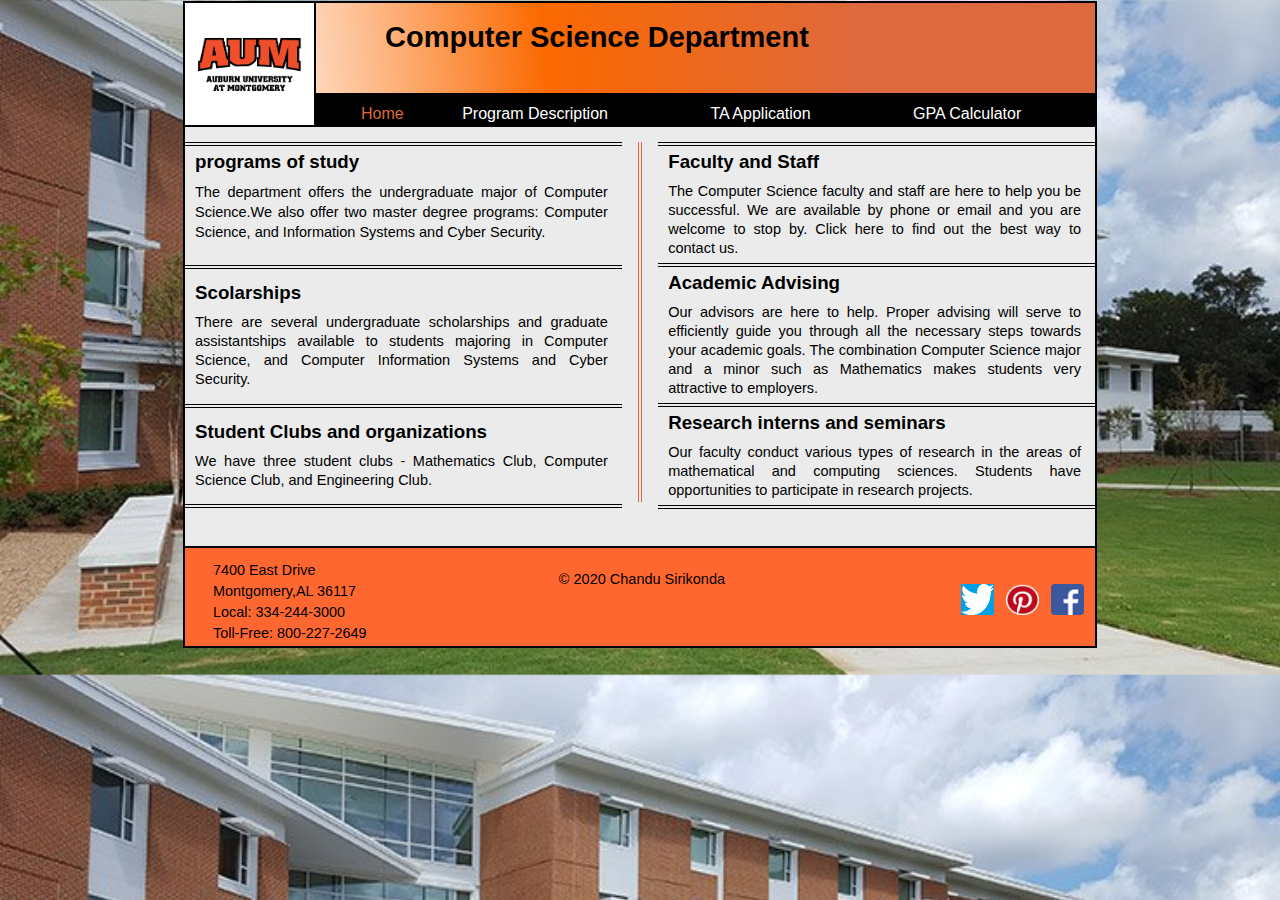
<file: index.html>
<!DOCTYPE html>
<html>
    <head>
        <meta charset="utf-8" />
	    <title>Computer Science Department</title>
        <link rel="stylesheet" href="styles/normalize.css">
        <link rel="stylesheet" href="styles/home.css" >
    </head>
    <body background="./styles/aum3.jpg">
        <div class="container">
            <div class="heading_header">
                <img src="images/logo.png">
                <div class="heading">
                    <header>
                        <h1> Computer Science Department</h1>
                    </header> 
                    <nav>
                        <a href="home.html" class="active"> Home</a>
                        <a href="description.html" class="main_nav">Program Description</a>
                        <a href="TA.html" class="main_nav">TA Application</a>
                        <a href="GPA.html" class="main_nav">GPA Calculator</a>   
                    </nav>
                </div>
            </div>
            <div class="content">
                <div class="left">
                    <hr>
                    <h3>programs of study</h3>
                    <p class="p_1">The department offers the undergraduate major of Computer Science.We also offer two master degree programs: Computer Science, and Information Systems and Cyber Security.</p><br>
                    <hr>
                    <h3 class="p_2">Scolarships</h3>
                    <p class="p2_p">There are several undergraduate scholarships and graduate assistantships available to students majoring in Computer Science, and Computer Information Systems and Cyber Security.</p>
                    <hr>
                    <h3 class="p_2">Student Clubs and organizations</h3>
                    <p class="p2_p">We have three student clubs - Mathematics Club, Computer Science Club, and Engineering Club.</p>
                    <hr>
                </div>
                <div class="vertical_line"></div>
                <div class="right">
                    <hr>
                    <h3>Faculty and Staff</h3>
                    <p>The Computer Science faculty and staff are here to help you be successful. We are available by phone or email and you are welcome to stop by. Click here to find out the best way to contact us.</p>
                    <hr>
                        <h3>Academic Advising</h3>
                        <p>Our advisors are here to help. Proper advising will serve to efficiently guide you through all the necessary steps towards your academic goals. The combination Computer Science major and a minor such as Mathematics makes students very attractive to employers.</p>
                        <hr>
                        <h3>Research interns and seminars</h3>
                        <p>Our faculty conduct various types of research in the areas of mathematical and computing sciences. Students have opportunities to participate in research projects.</p>
                        <hr>
                </div>
            </div>
            <footer>
                <div class="f_left">
                    <small>
                        7400 East Drive <br>
                        Montgomery,AL 36117 <br>
                        Local: 334-244-3000 <br>
                        Toll-Free: 800-227-2649 <br>
                    </small>
                </div>
                <div class="f_middle">
                    <p class="copy">&copy; 2020 Chandu Sirikonda</p>
                </div>
                <div class="f_right">
                    <img src="images/t3.png "alt="twitter" class="image">
                    <img src="images/pinterest-logo.png" class="image">
                    <img src="images/facebook-social-network-logo.png" class="image">
                </div>
            </footer>
        </div>
    </body>
</html>
</file>
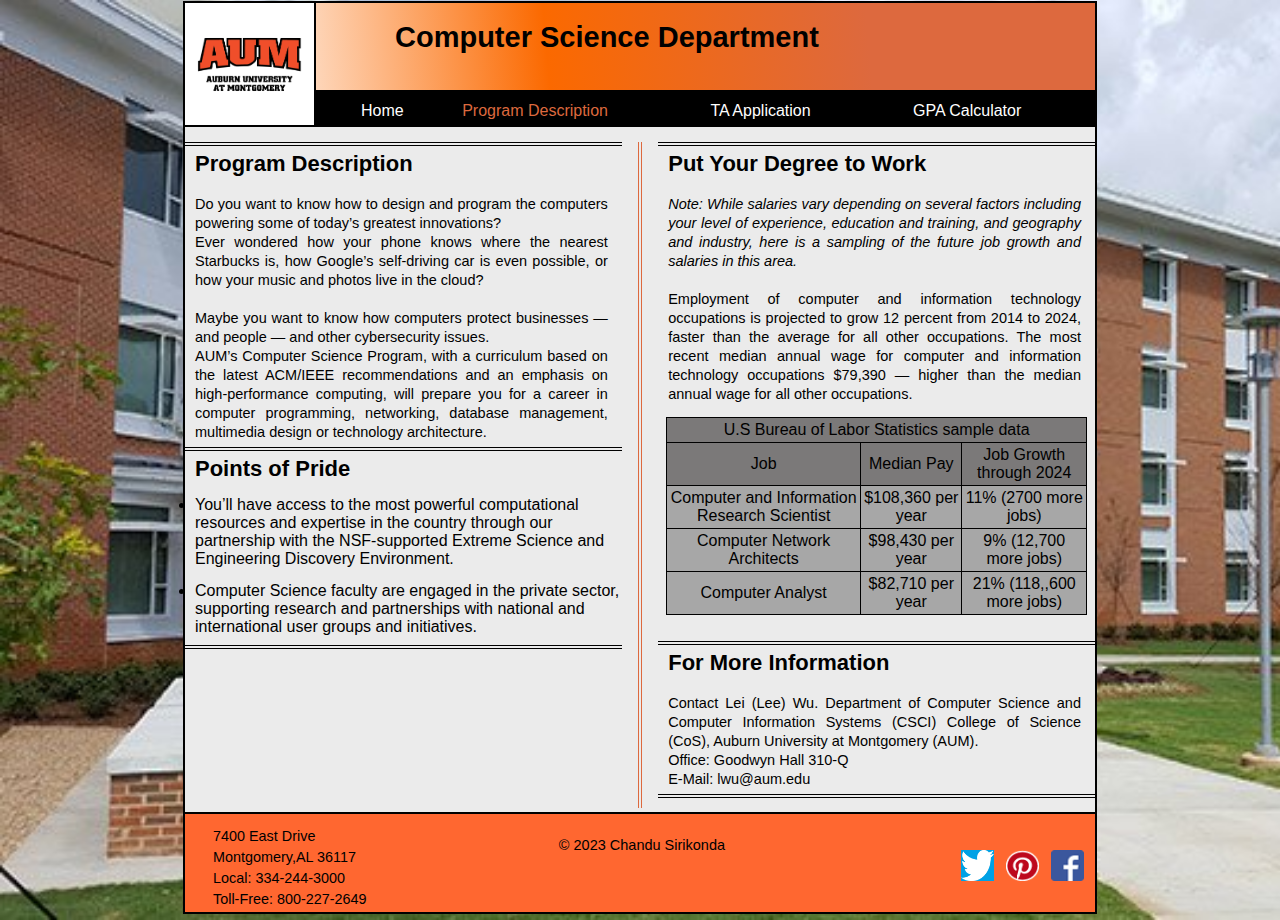
<file: description.html>
<!DOCTYPE html>
<html lang="en">
<head>
    <meta charset="utf-8" />
	<title>Computer Science Department</title>
    <link rel="stylesheet" href="styles/normalize.css">
    <link rel="stylesheet" href="styles/description.css" >
</head>
<body>
    <body background="./styles/aum3.jpg">
        <div class="container">
            <div class="heading_header">
                <img src="images/logo.png">
                <div class="heading">
                    <header>
                        <h2> Computer Science Department</h2>
                    </header> 
                    <nav>
                        <a href="index.html" class="active"> Home</a>
                        <a href="description.html" class="main_nav page_2">Program Description</a>
                        <a href="TA.html" class="main_nav">TA Application</a>
                        <a href="GPA.html" class="main_nav">GPA Calculator</a>   
                    </nav>
                </div>
            </div>
    <div class="content">
        <div class="left">
            <hr>
            <h2>Program Description</h2>
            <p>Do you want to know how to design and program the computers powering some of today’s greatest innovations? <br>
            Ever wondered how your phone knows where the nearest Starbucks is, how Google’s self-driving car is even possible, or how your music and photos live in the cloud? <br>
            <br>
            Maybe you want to know how computers protect businesses — and people — and other cybersecurity issues. <br>
            AUM’s Computer Science Program, with a curriculum based on the latest ACM/IEEE recommendations and an emphasis on high-performance computing, will prepare you for a career in computer programming, networking, database management, multimedia design or technology architecture. </p>
            <hr>
            <h2>Points of Pride</h2>
            <li>You’ll have access to the most powerful computational resources and expertise in the country through our partnership with the NSF-supported Extreme Science and Engineering Discovery Environment.</li>
            <li>Computer Science faculty are engaged in the private sector, supporting research and partnerships with national and international user groups and initiatives.</li>
            <hr>
        </div>
        <div class="vertical_line"></div>
        <div class="right">
            <hr>
            <h2>Put Your Degree to Work</h2>
            <p><i>Note: While salaries vary depending on several factors including your level of experience, education and training, and geography and industry, here is a sampling of the future job growth and salaries in this area.</i> <br>
            <br>
            Employment of computer and information technology occupations is projected to grow 12 percent from 2014 to 2024, faster than the average for all other occupations. The most recent median annual wage for computer and information technology occupations $79,390 — higher than the median annual wage for all other occupations.</p>
                <table>
                    <tr>
                        <th colspan="3"> U.S Bureau of Labor Statistics sample data</th>
                    </tr>
                    <tr>
                        <th>Job</th>
                        <th>Median Pay</th>
                        <th>Job Growth through 2024</th>
                    </tr>
                    <tr>
                        <td>Computer and Information Research Scientist</td>
                        <td>$108,360 per year</td>
                        <td>11% (2700 more jobs)</td>
                    </tr>
                    <tr>
                        <td>Computer Network Architects</td>
                        <td>$98,430 per year</td>
                        <td>9% (12,700 more jobs)</td>
                    </tr>
                    <tr>
                        <td>Computer Analyst</td>
                        <td>$82,710 per year</td>
                        <td>21% (118,,600 more jobs)</td>
                    </tr>
                </table>
                <br>
                <hr>
            <h2>For More Information</h2>
            <p> Contact Lei (Lee) Wu.
            Department of Computer Science and Computer Information Systems (CSCI) College of Science (CoS), Auburn University at Montgomery (AUM).<br>
            Office: Goodwyn Hall 310-Q <br>
            E-Mail: lwu@aum.edu </p>
            <hr>
        </div>
            <footer>
                <div class="f_left">
                    <small>
                        7400 East Drive <br>
                        Montgomery,AL 36117 <br>
                        Local: 334-244-3000 <br>
                        Toll-Free: 800-227-2649 <br>
                    </small>
                </div>
                <div class="f_middle">
                    <p class="copy">&copy; 2023 Chandu Sirikonda</p>
                </div>
                <div class="f_right">
                    <img src="images/t3.png "alt="twitter" class="image">
                    <img src="images/pinterest-logo.png" class="image">
                    <img src="images/facebook-social-network-logo.png" class="image">
                </div>
            </footer>
        </div>
    </div>
</body>

</html>
</file>
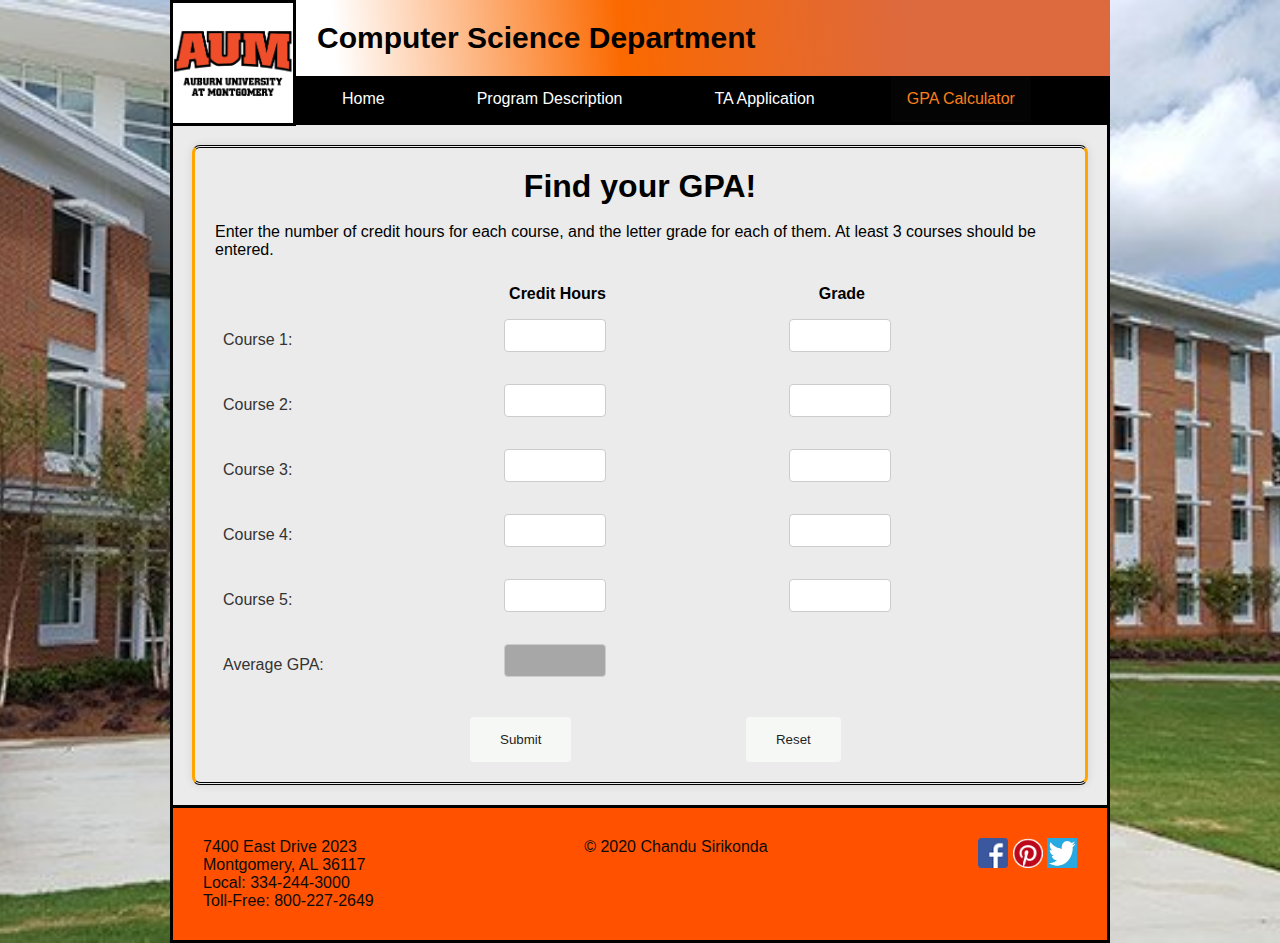
<file: GPA.html>
<!DOCTYPE html>
<html lang="en">
    <head>
        <meta charset="utf-8"/>
        <title>Computer Science Department</title>
        <link rel="stylesheet" href="styles/GPA.css">
        <script src="GPA.js"></script>
    </head>
    <body>
        <img src="./images/logo.png" alt="AUM" class="leftside" height="120px" width="120px">
        <header>
            <h1 id="nav_heading">Computer Science Department</h1>
        </header>
        <div class="navbar">
            <ul>
                <li><a href="./index.html">Home</a></li>
                <li><a href="./description.html">Program Description</a></li>
                <li><a href="./TA.html">TA Application</a></li>
                <li><a class="active" href="./GPA.html">GPA Calculator</a></li>
            </ul>
        </div>

        <div class="content">
        
        <form id="gpaForm">
            <h1>Find your GPA!</h1>
            <br>
            <p>Enter the number of credit hours for each course, and the letter grade for each of them. At least 3 courses should be entered.</p>
            <br>
            
            <table>
                <tr>
                    <th>&nbsp</th>
                    <th class="form-heading">Credit Hours</th>
                    <th class="form-heading">Grade</th>
                </tr>
                
                <tr>
                    <td><label for="course1">Course 1:</label></td>
                    <td><input type="number" id="course1Credit"  required></td>
                    <td><input type="text" id="course1Grade" maxlength="1" required></td>
                </tr>
                
                <tr>
                    <td><label for="course2">Course 2:</label></td>
                    <td><input type="number" id="course2Credit" required></td>
                    <td><input type="text" id="course2Grade" maxlength="1" required></td>
                </tr>
                
                <tr>
                    <td><label for="course3">Course 3:</label></td>
                    <td><input type="number" id="course3Credit" required></td>
                    <td><input type="text" id="course3Grade" maxlength="1" required></td>
                </tr>
                
                <tr>
                    <td><label for="course4">Course 4:</label></td>
                    <td><input type="number" id="course4Credit"  ></td>
                    <td><input type="text" id="course4Grade"  maxlength="1" ></td>
                </tr>
                
                <tr>
                    <td><label for="course5">Course 5:</label></td>
                    <td><input type="number" id="course5Credit"  ></td>
                    <td><input type="text" id="course5Grade" maxlength="1" ></td>
                </tr>
                <tr class="tr">
                    <td class="td"><label for="avgGPA">Average GPA:</label></td>
                    <td class="td"><input type="text" id="avgGPA" readonly></td>
                </tr>
            </table>
            
            <input type="submit" class="buttons" value="Submit">
            <input type="reset" class="buttons2" value="Reset">
        </form>
        </div>
    </body>

    <footer>
        <div class="container">
            <div id="address">
                <p>7400 East Drive 2023
                    <br>
                    Montgomery, AL 36117
                    <br>
                    Local: 334-244-3000
                    <br>
                    Toll-Free: 800-227-2649</p>
            </div>
            <div class="copyright">
                <p>&copy; 2020 Chandu Sirikonda</p>
            </div>
            <div id="social-media">
                <a href="https://www.facebook.com/auburnmontgomery" target="_blank"><img id="fb" src="images/facebook-social-network-logo.png"></a>
                <a href="https://www.aum.edu" target="_blank"><img id="pin" src="images/pinterest-logo.png"></a>
                <a href="https://twitter.com/aumontgomery" target="_blank"><img id="twt" src="images/twt.jpeg" ></a>
            </div>
        </div>
    </footer>
</html>
</file>
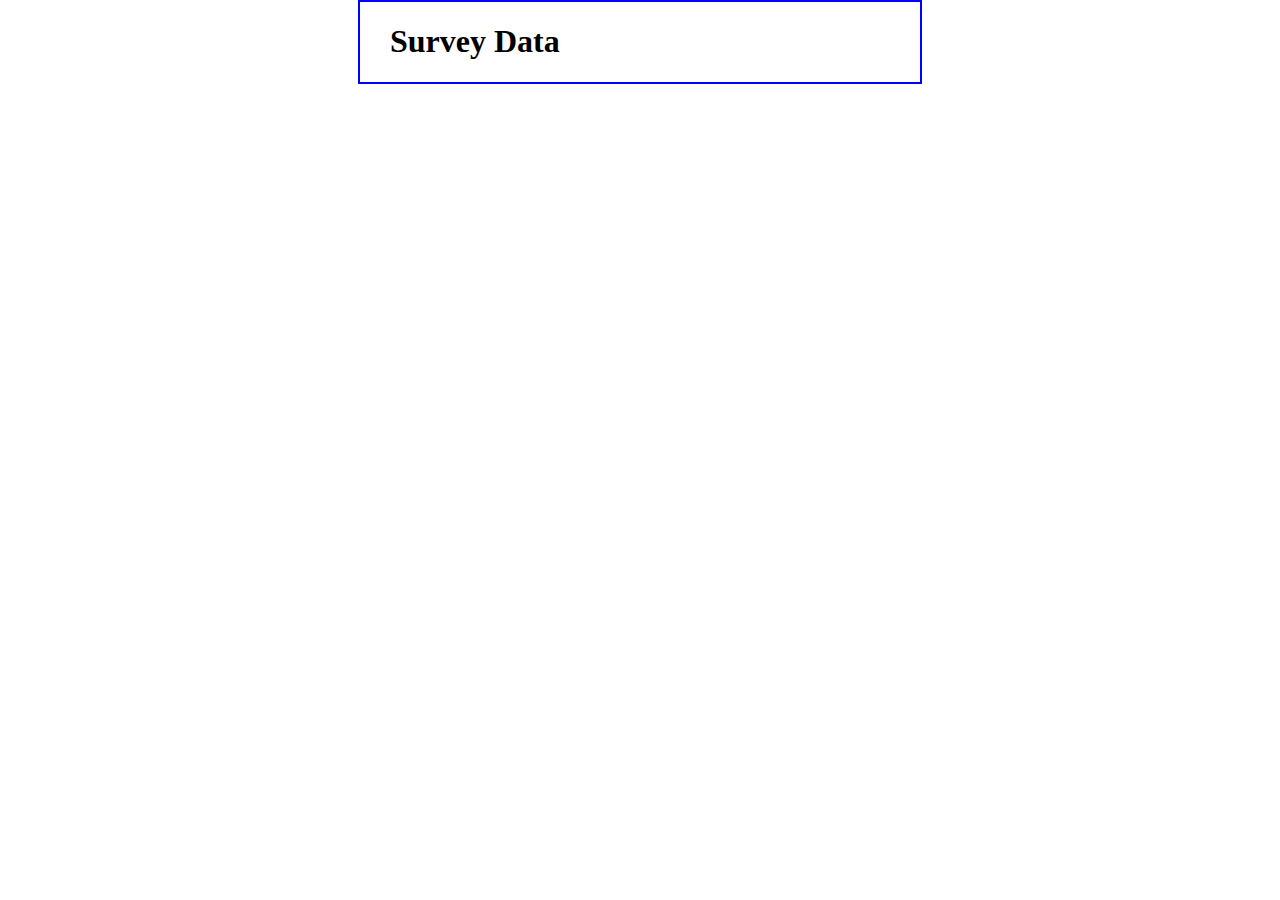
<file: GPA_result.html>
<!DOCTYPE html>
<html>
<head>
<title>Survey Data</title>
<style>
    body {
    	width: 500px;
    	margin: 0 auto;
    	padding: 0 30px;
    	border: 2px solid blue;
    }
    dt {
        font-weight: bold;
    }
</style>
<script type="text/javascript">
//<![CDATA[
var decode = function ( text ) {
    text = text.replace(/\+/g, " ");
    text = text.replace(/%[a-fA-F0-9]{2}/g, 
        function ( text ) {
            return String.fromCharCode( "0x" + text.substr(1,2));
        }
    );
    return text;
}
    
var display_data = function () {
    var query = location.search.replace("?", "");
    if ( query == "" ) return;
    
    var fields = query.split("&");
    
    if ( fields.length == 0 ) {
        document.write("<p>No data was submitted.</p>");
    } else {
        document.write("<dl>");
        var field_parts;
        for ( var i in fields ) {
            field_parts = fields[i].split("=");
            field_parts[0] = decode( field_parts[0] );
            field_parts[1] = decode( field_parts[1] );
            document.write("<dt>" + field_parts[0] + "</dt>");
            document.write("<dd>" + field_parts[1] + "</dd>");
        }
        document.write("</dl>");
    }
}
//]]>
</script>
</head>

<body>
    <h1>Survey Data</h1>
    <script>display_data();</script>
</body>
</html>
</file>
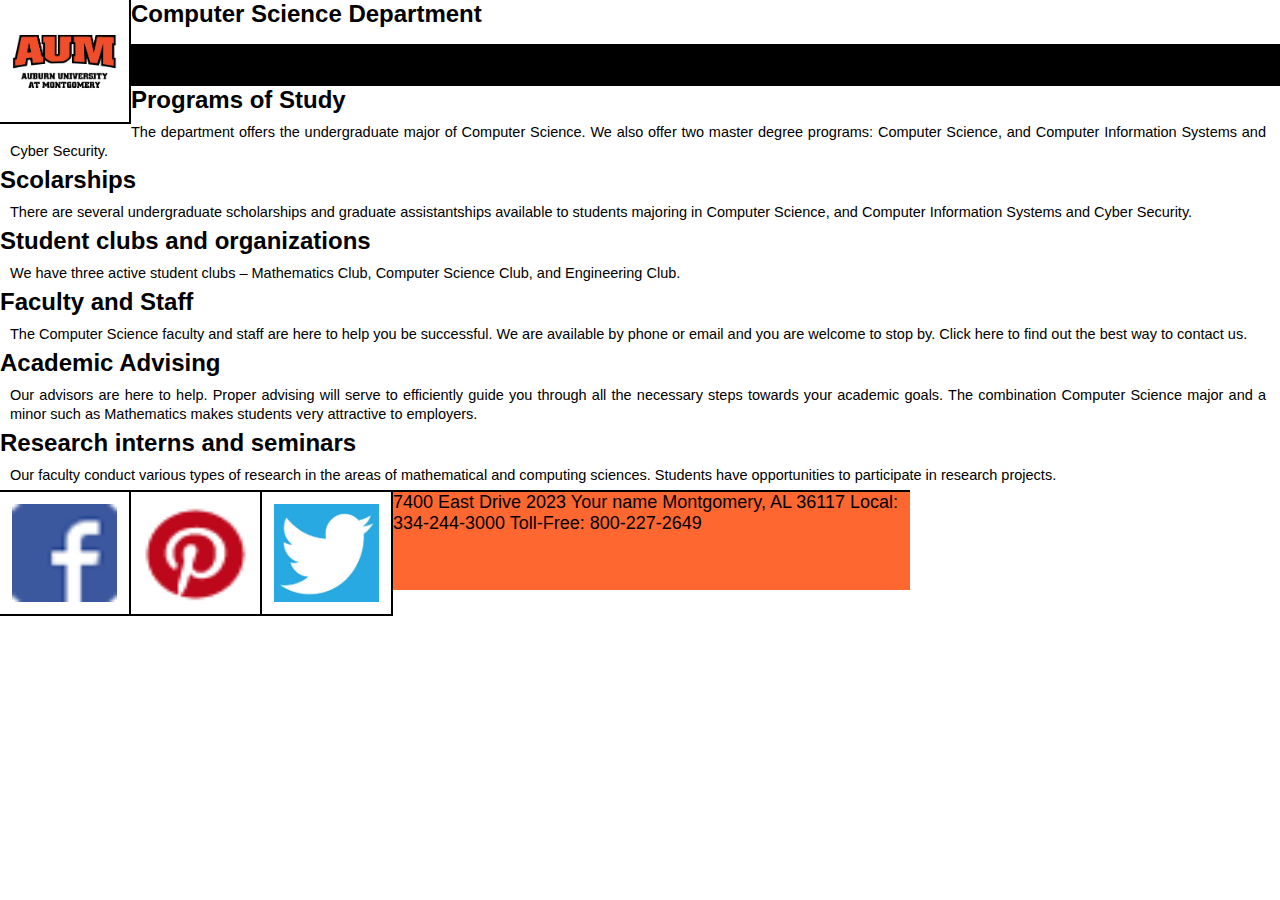
<file: home.html>
<!DOCTYPE html>
<html lang="en">
<head>
    <meta charset="utf-8" />
	<title>Computer Science Department</title>
    <link rel="stylesheet" href="styles/normalize.css">
    <link rel="stylesheet" href="styles/home.css" >
</head>
<body>
    <img src="images/logo.png">
    <header >
    
    <h2> Computer Science Department</h2>
    </header> 
    
    <nav>
            Home
            Program Description
            TA Application
            GPA Calculator    
    </nav>

    <h2>Programs of Study</h2>
    <p> The department offers the undergraduate major of Computer Science. We also offer two master degree programs: Computer Science, and Computer Information Systems and Cyber Security.</p>

        
    <h2>Scolarships</h2>
    <p>There are several undergraduate scholarships and graduate assistantships available to students majoring in Computer Science, and Computer Information Systems and Cyber Security.</p>
    
    <h2>Student clubs and organizations</h2>
    <p>We have three active student clubs – Mathematics Club, Computer Science Club, and Engineering Club.</p>
    
    <h2>Faculty and Staff</h2>
    <p>The Computer Science faculty and staff are here to help you be successful.  We are available by phone or email and you are welcome to stop by. Click here to find out the best way to contact us.</p>

    
    <h2>Academic Advising</h2>
    <p>Our advisors are here to help. Proper advising will serve to efficiently guide you through all the necessary steps towards your academic goals. The combination Computer Science major and a minor such as Mathematics makes students very attractive to employers.</p>
    
   
    
    <h2>Research interns and seminars</h2>
    <p>Our faculty conduct various types of research in the areas of mathematical and computing sciences.  Students have opportunities to participate in research projects.</p>


</body>
<footer>
    <img id="fb"  src="images/facebook-social-network-logo.png">
    <img  src="images/pinterest-logo.png">
    <img id="twt"  src="images/twt.jpeg">


        7400 East Drive   2023 Your name
        Montgomery, AL 36117
        Local: 334-244-3000
        Toll-Free: 800-227-2649
    
    
</footer>
</html>
</file>
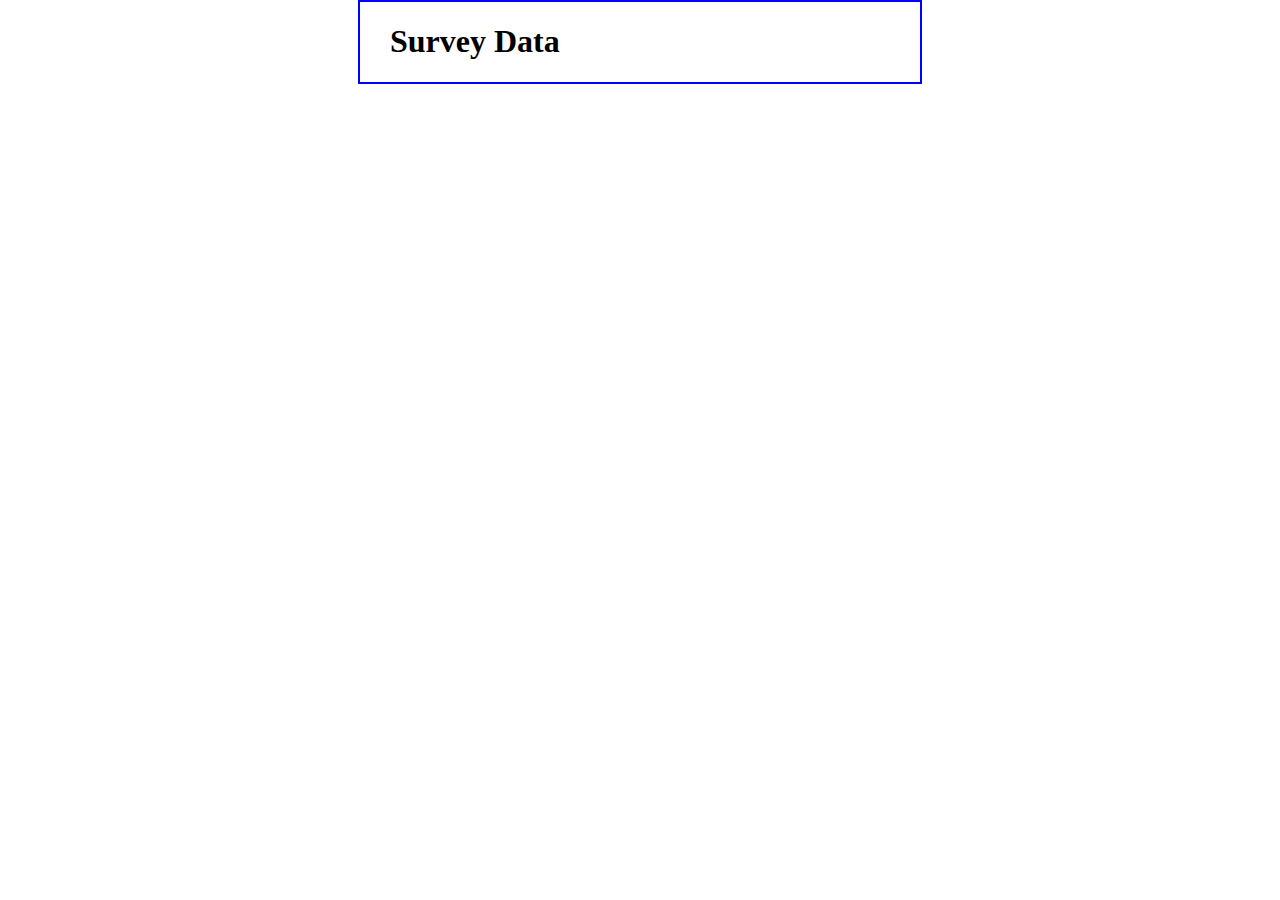
<file: survey_data.html>
<!DOCTYPE html>
<html>
<head>
<title>Survey Data</title>
<style>
    body {
    	width: 500px;
    	margin: 0 auto;
    	padding: 0 30px;
    	border: 2px solid blue;
    }
    dt {
        font-weight: bold;
    }
</style>
<script type="text/javascript">
//<![CDATA[
var decode = function ( text ) {
    text = text.replace(/\+/g, " ");
    text = text.replace(/%[a-fA-F0-9]{2}/g, 
        function ( text ) {
            return String.fromCharCode( "0x" + text.substr(1,2));
        }
    );
    return text;
}
    
var display_data = function () {
    var query = location.search.replace("?", "");
    if ( query == "" ) return;
    
    var fields = query.split("&");
    
    if ( fields.length == 0 ) {
        document.write("<p>No data was submitted.</p>");
    } else {
        document.write("<dl>");
        var field_parts;
        for ( var i in fields ) {
            field_parts = fields[i].split("=");
            field_parts[0] = decode( field_parts[0] );
            field_parts[1] = decode( field_parts[1] );
            document.write("<dt>" + field_parts[0] + "</dt>");
            document.write("<dd>" + field_parts[1] + "</dd>");
        }
        document.write("</dl>");
    }
}
//]]>
</script>
</head>

<body>
    <h1>Survey Data</h1>
    <script>display_data();</script>
</body>
</html>
</file>
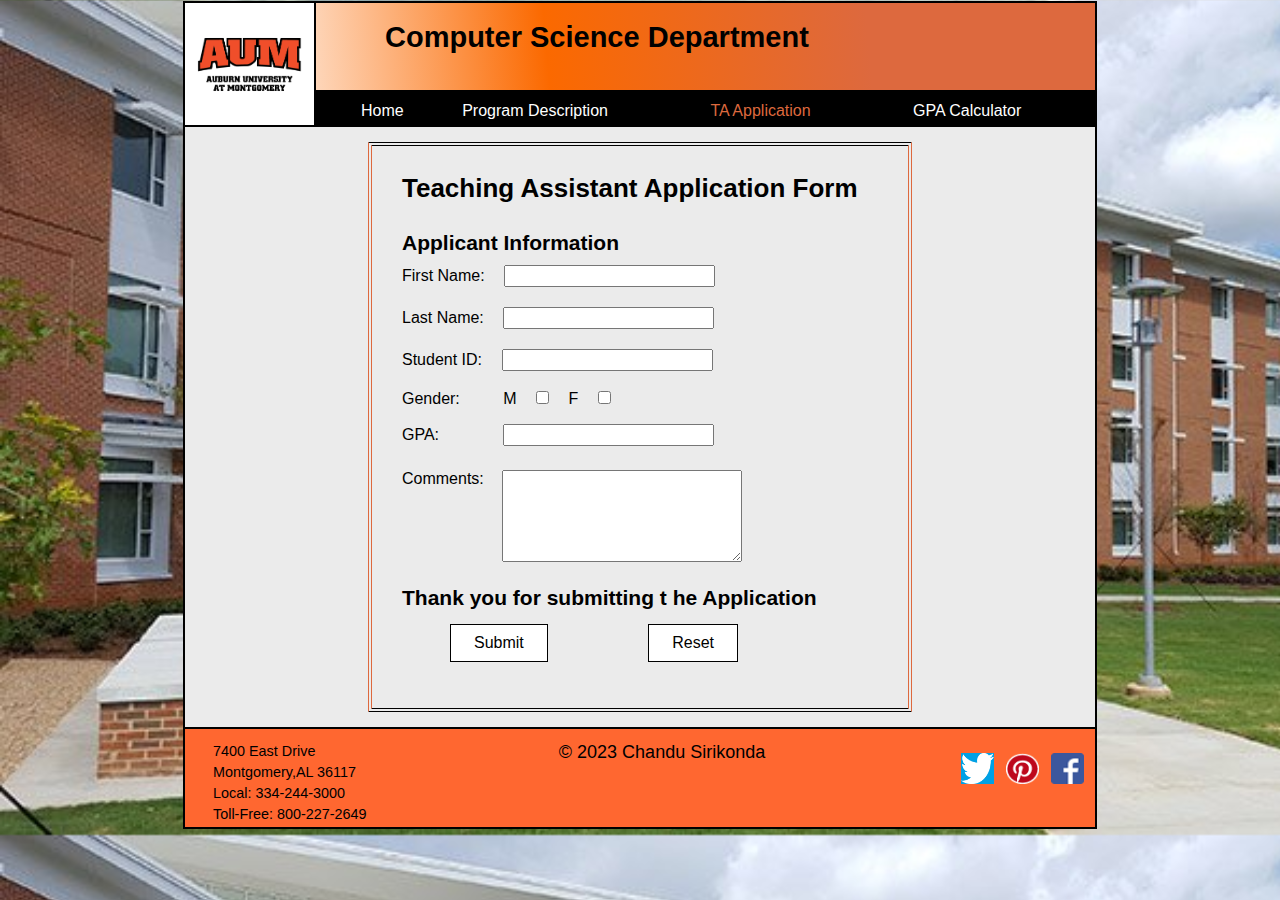
<file: TA.html>
<!DOCTYPE html>
<html lang="en">
<head>
    <meta charset="utf-8" />
	<title>Computer Science Department</title>
    <link rel="stylesheet" href="styles/normalize.css">
    <link rel="stylesheet" href="styles/TA.css" >
    <script src="TA.js"></script>
</head>
    
    <body background="./styles/aum3.jpg">
        <div class="container">
            <div class="heading_header">
                <img src="images/logo.png">
                <div class="heading">
                    <header>
                        <h2> Computer Science Department</h2>
                    </header> 
                    <nav>
                        <a href="index.html" class="active"> Home</a>
                        <a href="description.html" class="main_nav page_2">Program Description</a>
                        <a href="TA.html" class="main_nav page_3">TA Application</a>
                        <a href="GPA.html" class="main_nav">GPA Calculator</a>   
                    </nav>
                </div>
            </div>
            <div class="content">
                
                <form name="myform" action="survey_data.html" method="get">
                    <h2 class="form-heading">Teaching Assistant Application Form</h2>
                    <h3>Applicant Information</h3>
                    <label for="fname">First Name:</label>
                    <input type="text" id="fname"  required><br>
                    <label for="lname">Last Name:</label>
                    <input type="text" id="lname" required><br>
                    <label for="sid">Student ID:</label>
                    <input type="text" id="sid"  required><br>
                    <div id="gender">
                        <label for="gender" class="gen">Gender:</label>
                        <label for="m">M</label>
                        <input type="checkbox" name="gender" id="m"  value="Male">
                        <label for="f">F</label>
                        <input type="checkbox" name="gender" id="f" value="Female"><br>
                    </div>
                    <label for="GPA">GPA:</label>
                    <input type="text" name="GPA" id="GPA" class="input">
                    <br>
                    <label for="comments">Comments:</label>
                    <textarea name="comments" id="comments" cols="24" rows="5" required></textarea>
                    <h3><br>Thank you for submitting t he Application</h3>
                    <input div class="buttons" type="submit" name="button" id="button" value="Submit">
                    <input div class="buttons" type="reset" name="reset" id="reset"> <br>
                </form>
            </div>
            <footer>
                <div class="f_left">
                    <small>
                        7400 East Drive <br>
                        Montgomery,AL 36117 <br>
                        Local: 334-244-3000 <br>
                        Toll-Free: 800-227-2649 <br>
                    </small>
                </div>
                <div class="f_middle">
                    <p class="copy">&copy; 2023 Chandu Sirikonda</p>
                </div>
                <div class="f_right">
                    <img src="images/t3.png "alt="twitter" class="image">
                    <img src="images/pinterest-logo.png" class="image">
                    <img src="images/facebook-social-network-logo.png" class="image">
                </div>
            </footer>
        </div>
    </body>
</html>
</file>
<file: styles/home.css>
*{
    margin:0; padding:0;
    font-family: Arial, Helvetica, sans-serif;
}
body{
    background-size: cover;
}
.container{
    width: 910px;
    background-color: white;
    border: 2px solid black;
    margin: 1px auto;   
    border-color: black;
}
.heading_header{
    margin-top: -20px;
    background-image: linear-gradient(85deg ,white 5%,rgb(251, 105, 0) ,#dd693e 75%);
}
img{
    padding: 12px;
    width: 105px;
    height: 98px;
    border-width: 0px 2px 2px 0px;
    border-color: black;
    border-style: solid;
    background-color: white;
    float: left;
}
.heading{
    margin: 20px 0px 0px 0px;
    height: 124px;
}
.heading h1{
    padding-top: 18px;
    padding-left: 200px;
    padding-bottom: 20px; 
    font-size: 29px;
}
nav{
    background-color: black;
    padding: 12px;
    margin-top: 16px;
}
.active{
    color:#dd693e ;
}
a:hover{
    color: #dd693e ;
}
.active{
    padding: 0px 5px 0px 45px;
}
a{
    color:white;
    text-decoration: none;
    width: 40px;
    text-align: center;
}
.main_nav{
    padding: 0px 49px;
}
.content{
    background-color: rgb(235, 235, 235);
    height:419px;
    padding-top: 15px;
    box-sizing: border-box;
}
.left{
    width: 48%;
    float: left;
    padding-right: 16px;
}

.vertical_line{
    width: 2px;
    border-left: 1.5px solid #dd693e;
    border-right: 1.5px solid #dd693e;
    height: 89%;
    margin: 0px auto;
    display: inline-block;
}
.right{
    width: 48%;
    float: right;
    padding-left:2px;
}
h3,p{
    padding-top: 5px;
    margin-left: 10px;
}
p{
    font-size:14.5px ;
    line-height: 19px;
    padding: 9px 14px 5px 0px;
    text-align: justify;
}
hr{
   border:1px solid black;
   padding:1px;
   border-left: none;
   border-right: none;
}
.p_1{
    line-height: 20px;
}
.p_2{
    padding-top:13px;
}
.p2_p{
    padding-bottom: 14.5px;
}
footer{
    width: 910px;
    height: 98px;
    background-color: #ff6730;
    border-top: 2px solid black;
    font-size: 18px;
}
.f_left{
    width: 38%;
    float:left;
    padding: 11px 0px 11px 28px;
}
.f_middle{
    margin: 13px auto;
}
.f_right{
    float: right;
    margin: -29px 5px 0px 0px;
}
.image{
    height: 31px;
    width: 33px;
    border: none;
    background-color: transparent;
    padding: 6px;
}
</file>
<file: styles/description.css>
*{
    margin:0; padding:0;
    font-family: Arial, Helvetica, sans-serif;
}
body{
    background-size: cover;
}
.container{
    width: 910px;
    height: 909px;
    background-color: white;
    border: 2px solid black;
    margin: 1px auto;   
    border-color: black;
}
.heading_header{
    margin-top: -20px;
    background-image: linear-gradient(85deg ,white 5%,rgb(251, 105, 0) ,#dd693e 75%);
}
img{
    padding: 12px;
    width: 105px;
    height: 98px;
    border-width: 0px 2px 2px 0px;
    border-color: black;
    border-style: solid;
    background-color: white;
    float: left;
}
.heading{
    margin: 20px 0px 0px 0px;
    height: 124px;
}
.heading h2{
    padding-top: 18px;
    padding-left: 200px;
    padding-bottom: 20px; 
    font-size: 29px;
}
nav{
    background-color: black;
    padding: 12px;
    margin-top: 16px;
}
a:hover{
    color: #dd693e ;
}
.active{
    padding: 0px 5px 0px 45px;
}
a{
    color:white;
    text-decoration: none;
    width: 40px;
    text-align: center;
}
.page_2{
    color: #dd693e;
}
.main_nav{
    padding: 0px 49px;
}
.content{
    background-color: rgb(235, 235, 235);
    height:763px;
    padding-top: 15px;
    box-sizing: border-box;
}
.left{
    width: 48%;
    float: left;
    padding-right: 16px;
}

.vertical_line{
    width: 2px;
    border-left: 1.5px solid #dd693e;
    border-right: 1.5px solid #dd693e;
    height: 89%;
    margin: 0px auto;
    display: inline-block;
}
.right{
    width: 48%;
    float: right;
    padding-left:2px;
}
h2{
    font-size: 22px;
}
h2,p,li{
    padding-top: 5px;
    margin-left: 10px; 
    padding-bottom: 9px;
}
p{
    font-size:14.5px ;
    line-height: 19px;
    padding: 9px 14px 5px 0px;
    text-align: justify;
}
hr{
   border:1px solid black;
   padding:1px;
   border-left: none;
   border-right: none;
}
table,th,td{
    border: 1.5px solid black;
    border-collapse: collapse;
    text-align: center;
    background-color:rgb(167, 167, 167) ;
    margin: 8px;
    padding: 3px;
}
th{
    background-color: rgb(123, 121, 121);
    font-weight: 500;
}
footer{
    width: 910px;
    height: 98px;
    background-color: #ff6730;
    border-top: 2px solid black;
    font-size: 18px;
}
.f_left{
    width: 38%;
    float:left;
    padding: 11px 0px 11px 28px;
}
.f_middle{
    margin: 13px auto;
}
.f_right{
    float: right;
    margin: -29px 5px 0px 0px;
}
.image{
    height: 31px;
    width: 33px;
    border: none;
    background-color: transparent;
    padding: 6px;
}
</file>
<file: styles/GPA.css>
*{
    margin:0; 
    padding:0;
    font-family: Arial, Helvetica, sans-serif;
}

body {
    background-image: url('./aum3.jpg'); /* Replace 'your-image-url.jpg' with the actual path to your image */
    background-size: cover; /* Ensure the background image covers the entire viewport */
    background-position: center; /* Center the background image */
    background-repeat: no-repeat;
    font-family: Arial, Helvetica, sans-serif;
    box-sizing: border-box; /* Include padding and border in width calculation */
    margin: 0 auto; /* Center the content */
    max-width: 940px; /* Set the maximum width */
    
}

footer {
    background-color: rgb(255, 81, 0);
    padding: 20px;
    color: #0b0b0b;
    box-sizing: border-box; /* Include padding and border in width calculation */
    margin: 0px auto; /* Center the content and add some space at the top */
    max-width: 1000px;
    border-right: 3px solid black;
    border-bottom: 3px solid black;
    border-left: 3px solid black;
}

footer img {
    height: 30px;
    width: 30px;
}

.container {
    display: flex;
    justify-content: space-between;
    padding: 10px;
}

.leftside {
    float: left;
    border: 3px solid black;
    background-color: white;
}

#nav_heading {
    background-image: linear-gradient(85deg ,white 5%,rgb(251, 105, 0) ,#dd693e 75%);
    padding: 21px;
    display: flex;
    justify-content: space-between;
    align-items: center;
    text-align: center;
    font-size: 30px;
}

.navbar {
    align-items: center;
}

.navbar ul {
    list-style-type: none;
    margin: 0;
    padding: 0;
    background-color: black;
    display: flex; /* Use flexbox to make it responsive */
}
li{
    padding:0px 30px;
}

.navbar li:last-child {
    border-right: none;
}

.navbar li a {
    display: block;
    color: white;
    text-align: center;
    padding: 14px 16px;
    text-decoration: none;
    width: 100%; /* Take up the entire width */
    box-sizing: border-box; /* Include padding and border in width */
}

.navbar .active {
    background-color: #040404;
    color: rgb(250, 127, 27);
}

.content {
    background-color:  rgb(235, 235, 235);
    border: 3px solid black;
}

form {
    max-width: 850px;
    margin: 20px auto;
    background-color:  rgb(235, 235, 235);
    padding: 20px;
    border-radius: 8px;
    box-shadow: 0 0 10px rgba(0, 0, 0, 0.1);
    border-right: 3px solid orange;
    border-left: 3px solid orange;
    border-bottom: 3px double;
    border-top: 3px double;
}

label {
    display: inline-block;
    margin-bottom: 8px;
    color: #333;
}

table {
    width: 100%;
    margin-bottom: 16px;
    border-collapse: collapse;
}

th, td {
    padding: 8px;
    box-sizing: border-box;
}

input[type="number"],
input[type="text"] {
    width: 102px;
    padding: 8px;
    margin-bottom: 16px;
    border: 1px solid #ccc;
    border-radius: 4px;
    box-sizing: border-box;
}

input[type="submit"],
input[type="reset"] {
    background-color: #f6f8f6;
    color: #1f1f1f;
    padding: 15px 30px 15px 30px;
    border: none;
    border-radius: 4px;
    cursor: pointer;
}

input[type="submit"]:hover,
input[type="reset"]:hover {
    background-color: #a6a7a6;
}
#avgGPA{
    background-color: #a7a7a7;
}

.form-heading {
    text-align: center;
    padding-right: 20%;
}

.buttons {
    display: inline-block;
    margin-left: 30%;
}

.buttons2 {
    display: inline-block;
    margin-left: 20%;
    background-color: #333;
}

h1{
    text-align: center;
}
</file>
<file: styles/TA.css>
*{
    margin:0; padding:0;
    font-family: Arial, Helvetica, sans-serif;
}
body{
    background-size: cover;
}
.container{
    width: 910px;
    background-color: white;
    border: 2px solid black;
    margin: 1px auto;   
    border-color: black;
}
.heading_header{
    margin-top: -20px;
    background-image: linear-gradient(85deg ,white 5%,rgb(251, 105, 0) ,#dd693e 75%);
}
img{
    padding: 12px;
    width: 105px;
    height: 98px;
    border-width: 0px 2px 2px 0px;
    border-color: black;
    border-style: solid;
    background-color: white;
    float: left;
}
.heading{
    margin: 20px 0px 0px 0px;
    height: 124px;
}
.heading h2{
    padding-top: 18px;
    padding-left: 200px;
    padding-bottom: 20px; 
    font-size: 29px;
}
nav{
    background-color: black;
    padding: 12px;
    margin-top: 16px;
}
.page_3{
    color:#dd693e ;
}
a:hover{
    color: #dd693e ;
}
.active{
    padding: 0px 5px 0px 45px;
}
a{
    color:white;
    text-decoration: none;
    width: 40px;
    text-align: center;
}
.main_nav{
    padding: 0px 49px;
}
.content{
    background-color: rgb(235, 235, 235);
    height:600px;
    padding-top: 15px;
    box-sizing: border-box;
}
form{
    width: 476px;
    height: 562px;
    border-top: 4.5px double black;
    border-bottom: 4.5px double black;
    border-left: 4.5px double #dd693e;
    border-right: 4.5px double #dd693e;
    margin: 0 auto;
    padding: 0px 30px;
}
#GPA{
    margin-bottom: 24px;
    margin-left: 59px;
}
input{
    margin: 10px 15px;
}
.gen{
    margin-right: 39px;
}
textarea{
    margin-left: 14px;
}
.form-heading{
    padding:27px 0px ;
    font-size: 26px;
}
form h3{
    font-size: 21px;
}
.buttons{
    padding:9px 23px;
    background-color: white;
    border:1px solid black;
    margin: 14px 48px;
}
footer{
    width: 910px;
    height: 98px;
    background-color: #ff6730;
    border-top: 2px solid black;
    font-size: 18px;
}
.f_left{
    width: 38%;
    float:left;
    padding: 11px 0px 11px 28px;
}
.f_middle{
    margin: 13px auto;
}
.f_right{
    float: right;
    margin: -29px 5px 0px 0px;
}
.image{
    height: 31px;
    width: 33px;
    border: none;
    background-color: transparent;
    padding: 6px;
}
</file>
